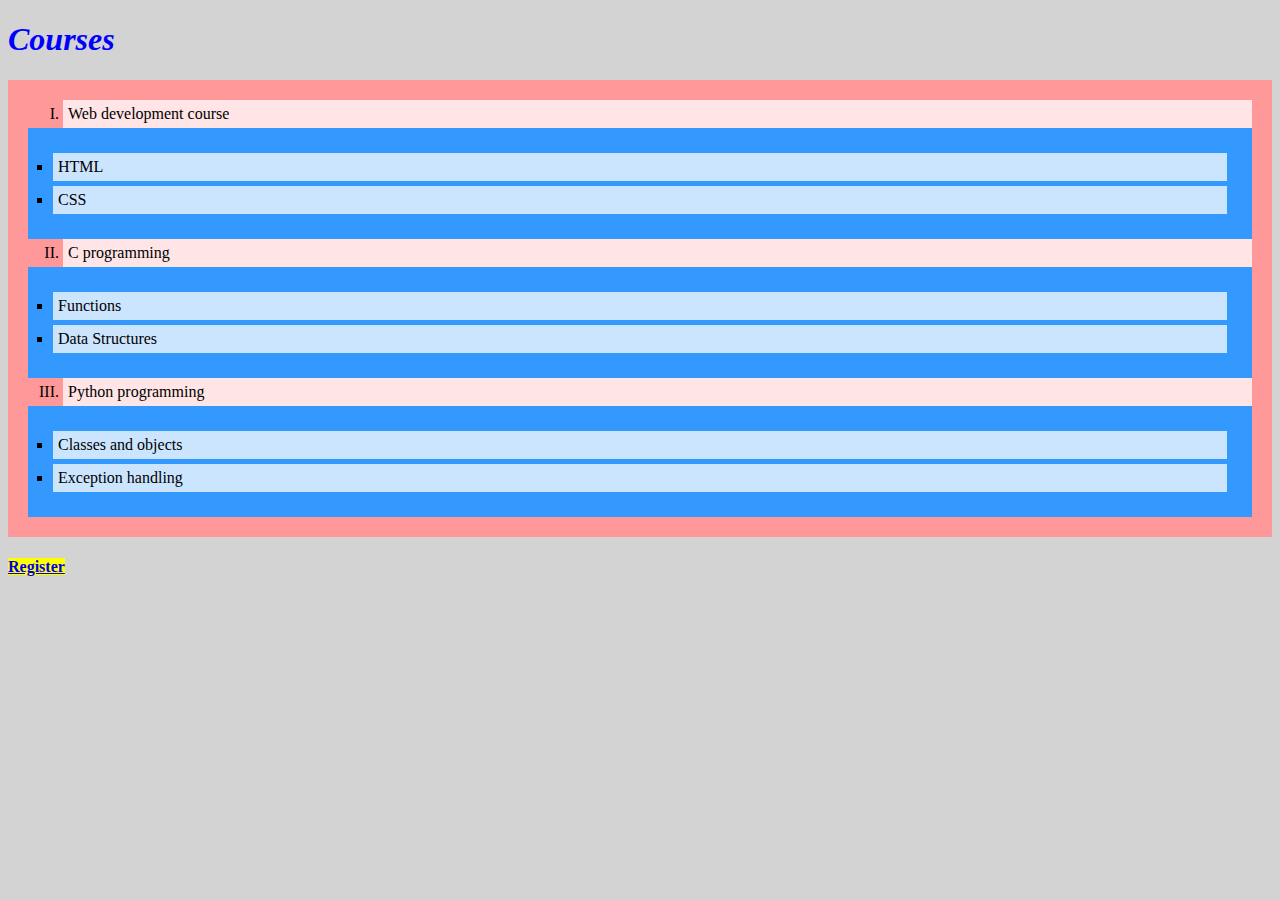
<file: courses.html>
<!DOCTYPE html>
<html>
<head>
	<title>Course List</title>
	<h1>Courses</h1>
	<link rel="stylesheet" type="text/css" href="style.css">
</head>
<body class="courseBody">
	<ol>
		<li>Web development course</li>
			<ul>
				<li>HTML</li>
				<li>CSS</li>
			</ul>
		<li>C programming</li> 
			<ul>
				<li>Functions</li>
				<li>Data Structures</li>
			</ul>
		<li>Python programming</li> 
			<ul>
				<li>Classes and objects</li>
				<li>Exception handling</li>
			</ul>					
	</ol>
	<h4><a href="register.html">Register</a></h4>
</body>
</html>
</file>
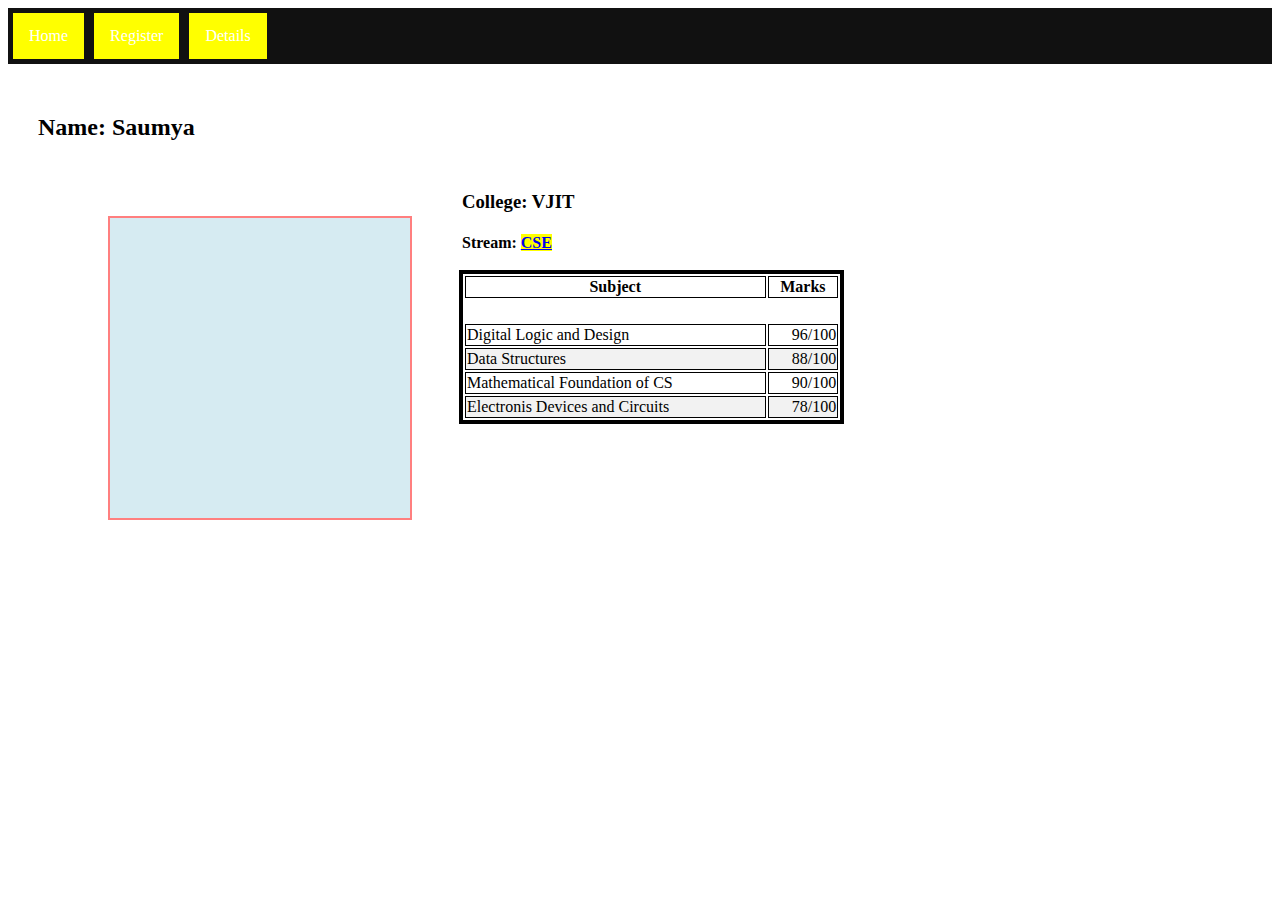
<file: introHTML.html>
<!DOCTYPE html>
<html>
<head>
	<title>Saumya</title>
		<ul class="list">
  			<li class="navigate"><a class="anchor" href="introHTML.html">Home</a></li>
  			<li class="navigate"><a class="anchor" href="register.html">Register</a></li>
  			<li class="navigate"><a class="anchor" href="display.html">Details</a></li>
		</ul>
		<h2 class="heading">Name: Saumya </h2>
		<link rel="stylesheet" type="text/css" href="style.css">
</head>
<body class="homeBody">
	<div>
		<iframe src="https://s3-us-west-2.amazonaws.com/robogarden-new/Articles/upload/blogs/lg-leverage-of-coding.jpg" title="Learn to code"></iframe>
		<h3>College: VJIT</h3>
		<h4>Stream: <a href="courses.html"> CSE </a></h4>
	</div>
	<div>
		<table style="width:30%">
	  		<tr class="first">
	    		<th>Subject</th>
	    		<th>Marks</th> 
	  		</tr>
	  		<tr class="second">
	    		<td class="course">Probabilty and Statistic</td>
	    		<td class="marks">97/100</td>
	  		</tr>
	  		<tr class="third">
	    		<td class="course">Digital Logic and Design</td>
	    		<td class="marks">96/100</td>
	  		</tr>
	  		<tr class="fourth">
	    		<td class="course">Data Structures</td>
	    		<td class="marks">88/100</td>
	  		</tr>
	  		<tr class="fifth">
	   			<td class="course">Mathematical Foundation of CS</td>
	   			<td class="marks">90/100</td>
	  		</tr>
	  		<tr class="sixth">
	  			<td class="course">Electronis Devices and Circuits</td>
	   			<td class="marks">78/100</td>
	  		</tr>
		</table>
	</div>
</body>
</html>
</file>
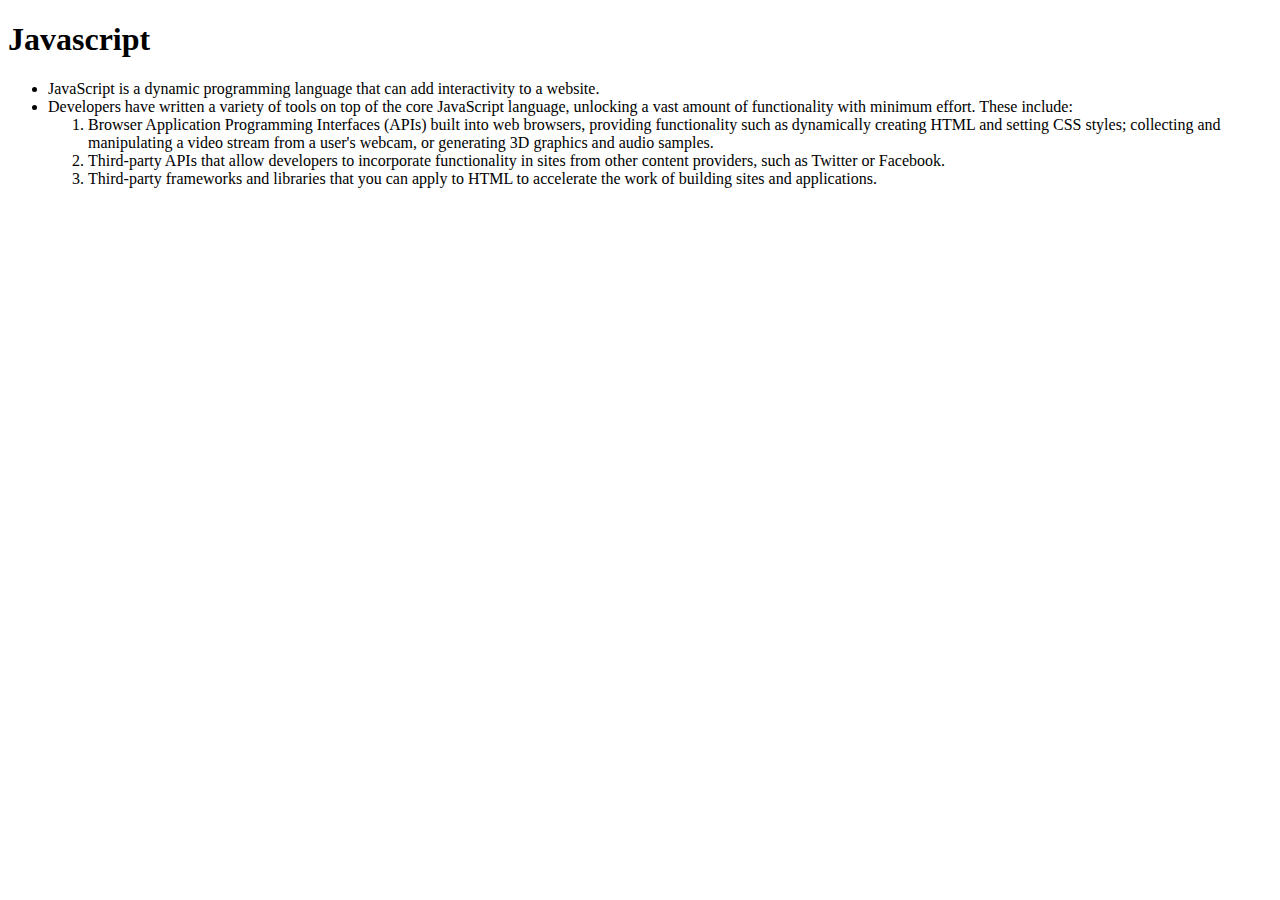
<file: javascript.html>
<!DOCTYPE html>
<html>
<head>
	<title>Javascript</title>
	<h1>Javascript</h1>
</head>
<body>
	<ul>
		<li>JavaScript is a dynamic programming language that can add interactivity to a website. </li>
		<li>
			 Developers have written a variety of tools on top of the core JavaScript language, unlocking a vast amount of functionality with minimum effort. These include:
			 <ol>
			 	<li>Browser Application Programming Interfaces (APIs) built into web browsers, providing functionality such as dynamically creating HTML and setting CSS styles; collecting and manipulating a video stream from a user's webcam, or generating 3D graphics and audio samples.</li>
			 	<li>Third-party APIs that allow developers to incorporate functionality in sites from other content providers, such as Twitter or Facebook.</li>
			 	<li>Third-party frameworks and libraries that you can apply to HTML to accelerate the work of building sites and applications.</li>
			 </ol>
		</li>
	</ul>
	<script type="text/javascript">
		var a=5;
		var b=10;
		var array=[1,2,3,4,5];
		console.log(a,b);
		var index_3= String(array[2]);
		console.log(typeof(index_3));
	</script>
</body>
</html>
</file>
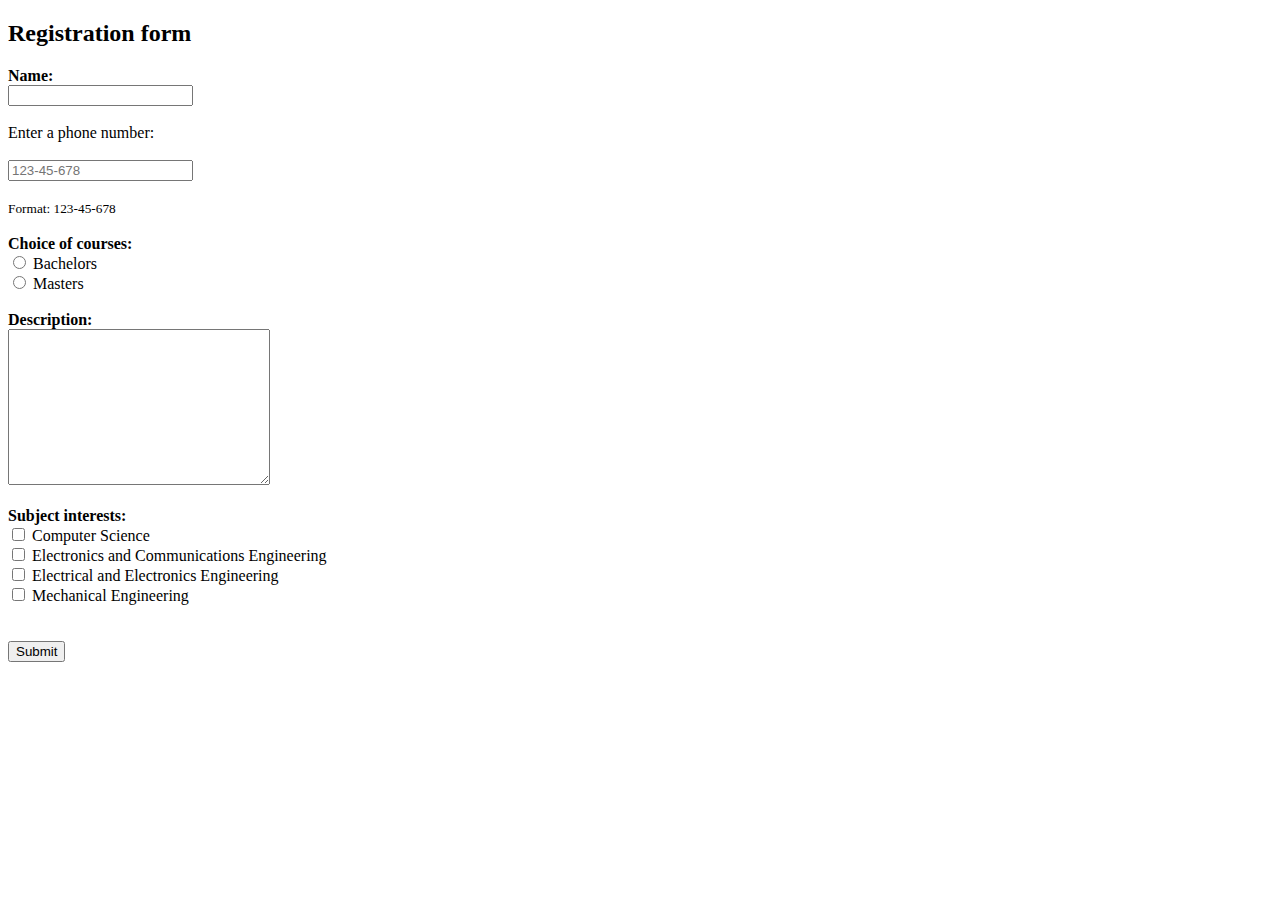
<file: register.html>
<!DOCTYPE html>
<html>
<head>
	<title>Register</title>
	<h2>Registration form</h2>
	<link rel="stylesheet" type="text/css" href="style.css">
</head>
<body>
	<form name="myForm" action="display.html" method="post" onsubmit="return validateForm()">
	  	<label for="name"><strong>Name:</strong></label><br>
	  	<input type="text" id="name" name="name" pattern="[a-z]+" required><br><br>

	  	 <label for="phone">Enter a phone number:</label><br><br>
  		<input type="tel" id="phone" name="phone" placeholder="123-45-678" pattern="[0-9]{3}-[0-9]{2}-[0-9]{3}" required><br><br>
  		<small>Format: 123-45-678</small><br><br>


	  	<label for="course"><strong>Choice of courses:</strong></label><br>
	  	<input type="radio" id="bachelors" name="course" value="bachelors" required>
	  	<label for="bachelors">Bachelors</label><br>
		<input type="radio" id="masters" name="course" value="masters">
		<label for="masters">Masters</label><br><br>

		<label for="description"><strong>Description:</strong></label><br>
		<textarea name="message" rows="10" cols="30">
		</textarea><br><br>

		<div class="checkbox-group required">
	  	<label for="course"><strong>Subject interests:</strong></label><br>
	  	<input type="checkbox" id="cs" name="cs" value="cs">
  		<label for="cs"> Computer Science</label><br>
  		<input type="checkbox" id="ece" name="ece" value="ece">
  		<label for="ece"> Electronics and Communications Engineering</label><br>
  		<input type="checkbox" id="eee" name="eee" value="eee">
  		<label for="eee"> Electrical and Electronics Engineering</label><br>
  		<input type="checkbox" id="mech" name="mech" value="mech">
  		<label for="mech"> Mechanical Engineering</label></div><br><br>

  		<script type="text/javascript">
			function validateForm() {
  				var x = document.forms["myForm"]["checkbox-group"].value;
  				if (x == "") {
    				alert("Name must be filled out");
  	  				return false;
  			}
  		</script>

		<input type="submit">
	</form> 
</body>
</html>
</file>
<file: style.css>
table, th, td {
  			border: 1px solid black;
		}

.homeBody {
	background-image: url("https://ak.picdn.net/shutterstock/videos/16615933/thumb/1.jpg");
	 background-size: cover;
}

.courseBody {
	background-color: lightgrey;
}

h1 {
	font-family: serif;
	font-style: italic;
	color: blue;
}

a:link {
  background-color: yellow;
}

a:visited {
  background-color: cyan;
}

a:hover {
  background-color: lightgreen;
}

a:active {
  background-color: hotpink;
} 


.submitBtn:link {
  background-color: green;
  color: white;
  padding: 14px 25px;
  text-align: center;
  text-decoration: none;
  display: inline-block;
}

.submitBtn:visited {
  background-color: #f44336;
  color: white;
  padding: 14px 25px;
  text-align: center;
  text-decoration: none;
  display: inline-block;
}

.submitBtn:hover {
  background-color: red;
}

.submitBtn:active {
	 background-color: red;
}

ol {
  background: #ff9999;
  padding: 20px;
}

ul {
  background: #3399ff;
  padding: 20px;
}

ol li {
  background: #ffe5e5;
  padding: 5px;
  margin-left: 35px;
}

ul li {
  background: #cce5ff;
  margin: 5px;
}


ul {
  list-style-type: square;
}

ol {
  list-style-type: upper-roman;
}

iframe {
  border: 2px solid red;
  margin: 25px 50px 75px 100px;
  background-color: lightblue;
  position: relative;
  left: 0px;
  top: 0px;
  opacity: 0.5;
  float:left; 
  width:300px; 
  height:300px;
}


table {
	outline-style: solid;
}

.heading {
  padding-top: 30px;
  padding-right: 30px;
  padding-bottom: 30px;
  padding-left: 30px;
}

/*[class|="first"] {
  background: yellow;
}

[class|="second"] {
  background: white;
}

[class|="third"] {
  background: yellow;
}

[class|="fourth"] {
  background: white;
}

[class|="fifth"] {
  background: yellow;
}

[class|="sixth"] {
  background: white;
} */

.second {
  visibility: hidden;
}

.course {
  text-align: left;
}

.marks {
  text-align: right;
}

.list {
  list-style-type: none;
  margin: 0;
  padding: 0;
  overflow: hidden;
  background-color: #111;
}

.navigate {
  float: left;
}

.anchor { 
  display: block;
  color: white;
  text-align: center;
  padding: 14px 16px;
  text-decoration: none;
}

.anchor:hover {
  background-color: #111;
}

tr:nth-child(even) {
  background-color: #f2f2f2;
}
</file>
